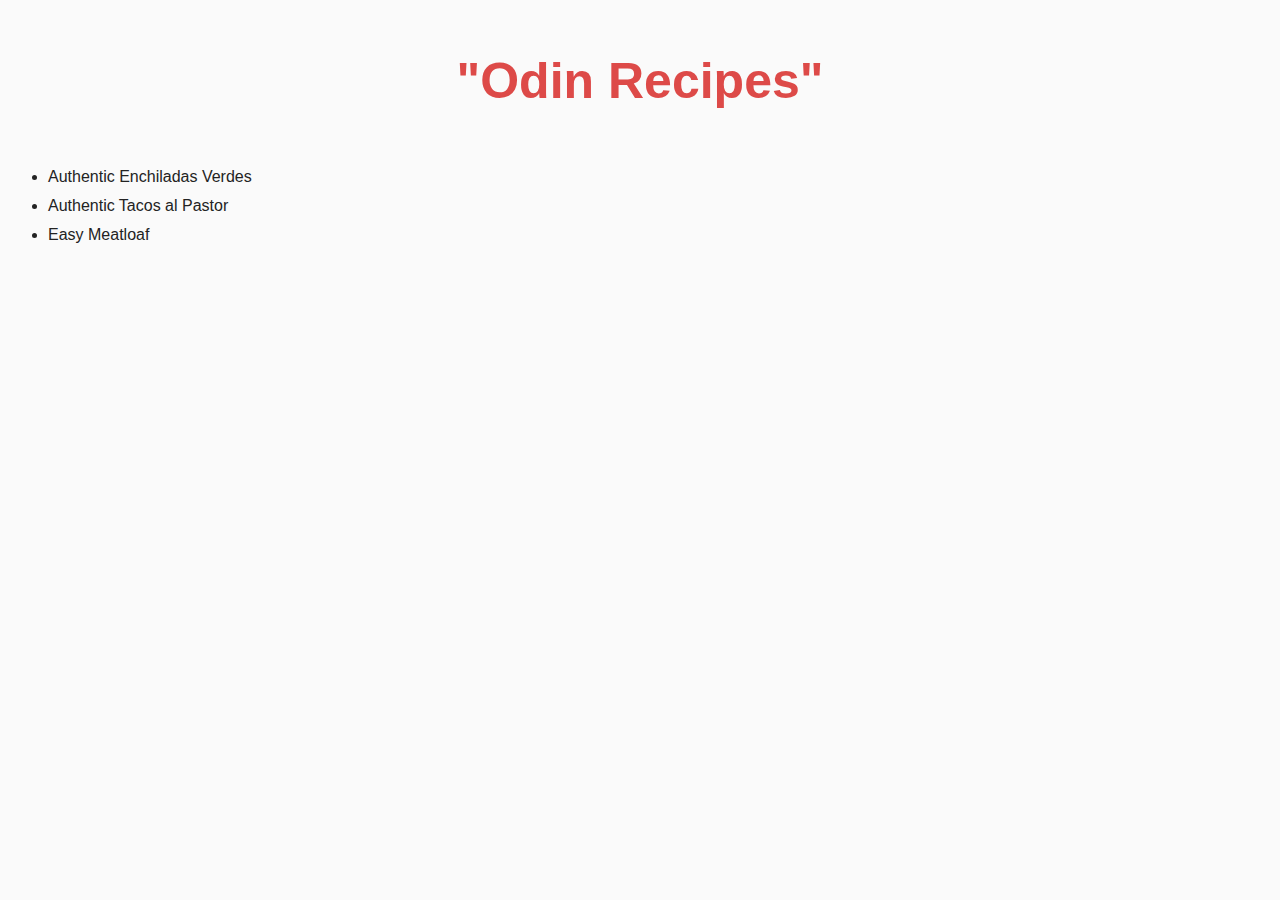
<file: index.html>
<!DOCTYPE html>
<html lang="en">
<head>
    <meta charset="UTF-8">
    <meta http-equiv="X-UA-Compatible" content="IE=edge">
    <meta name="viewport" content="width=device-width, initial-scale=1.0">
    <link rel="stylesheet" href="/css/styles.css">
    <title>Document</title>
</head>
<body>
    <h1>"Odin Recipes"</h1>

    <ul>
        <li><a href="/recipes/enchiladas.html">Authentic Enchiladas Verdes</a></li>
        <li><a href="/recipes/tacos.html">Authentic Tacos al Pastor</a></li>
        <li><a href="/recipes/meatloaf.html">Easy Meatloaf</a></li>
    </ul>
</body>
</html>
</file>
<file: css/styles.css>
body{
    font-family: Arial, Helvetica, sans-serif;
    background-color: #fafafa;
    color: #232323;
}

h1,h2,h3,h4,h5,h6 {
    color: #DD4A48;
    font-weight: bold;
    padding: 1.5%;
}

h1 {
    font-size: 50px;
    text-align: center;
}

h2 {
    font-size: 30px;
}

h3 {
    font-size: 25px;
}

h4 {
    font-size: 20px;
}

img {
    display: block;
    margin-left: auto;
    margin-right: auto;}

a {
    color: #232323;
    text-decoration: none;
}

a:hover {
    color: #DD4A48;
}

ul, ol {
    line-height: 1.8;
}
</file>
